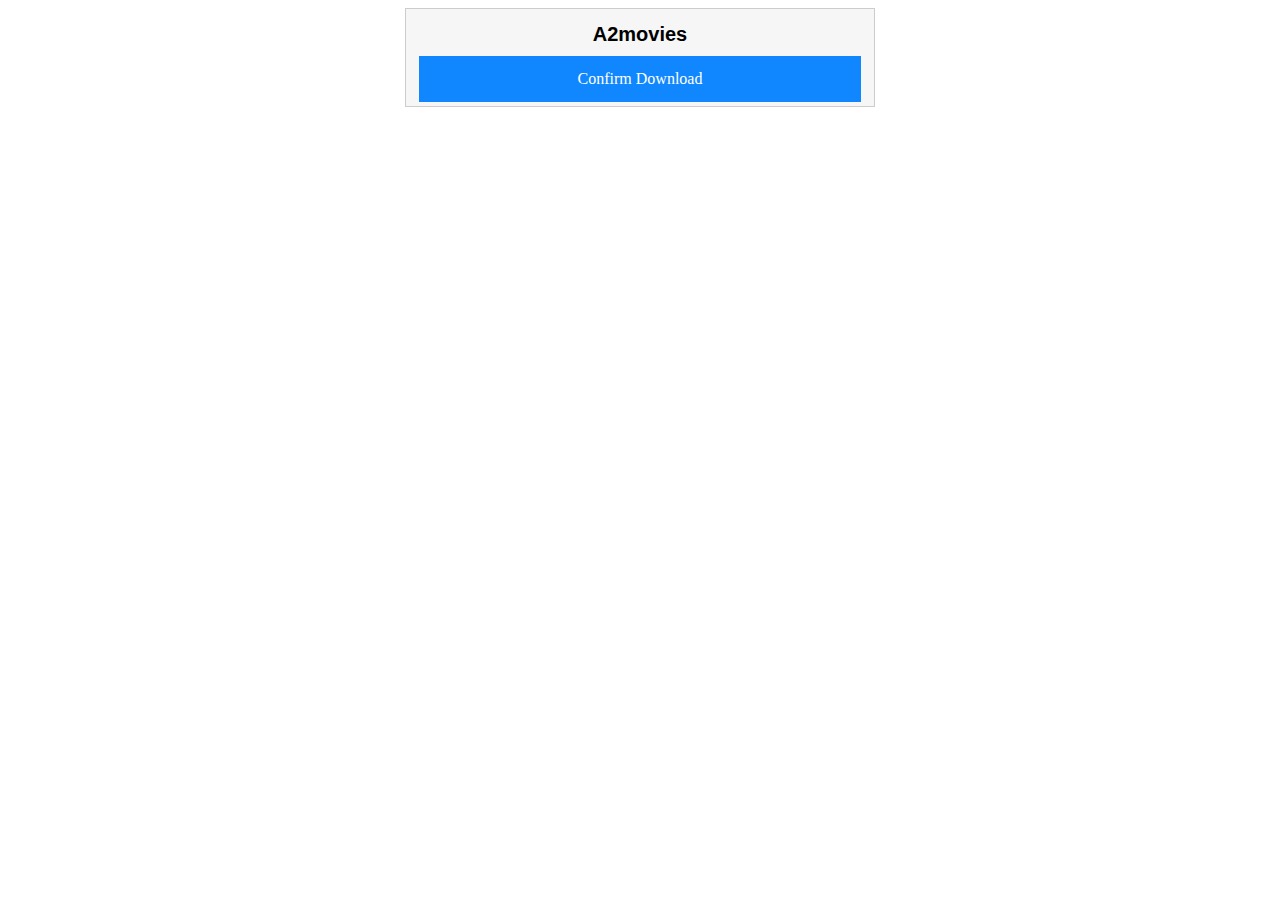
<file: confirm.html>
<!doctype html>
<html>
 
 <link href="https://www.dvdplex.info/favicon.ico" rel='icon' type='image/x-icon' />
 <title>DVDPLex Server</title>
      <meta content='noindex,follow' name='googlebot' />
      <meta content='noindex,nofollow,noodp,noydir' name='robots' />
      <meta content='width=device-width, initial-scale=1' name='viewport' />
	    <link rel="stylesheet" href="/style.css"/>

 
  </head>


   <body>
		
 
      <div id="dlbox" >
         <h4>A2movies</h4>
         <center>
   <a class="button" id="button" target="_blank" href="/server.html" onclick="enableAd()">Confirm Download</a>
</center>
     
      </div>


<script>
function enableAd() {
    
setTimeout(function(){
            window.location.href = 'https://televisionjitter.com/agyv7ex6?key=96eb9366cb1c6c1b8ab6ab46c574e6fb';
         }, 1000);
}

</script> 
	   
</body>
</html>
</file>
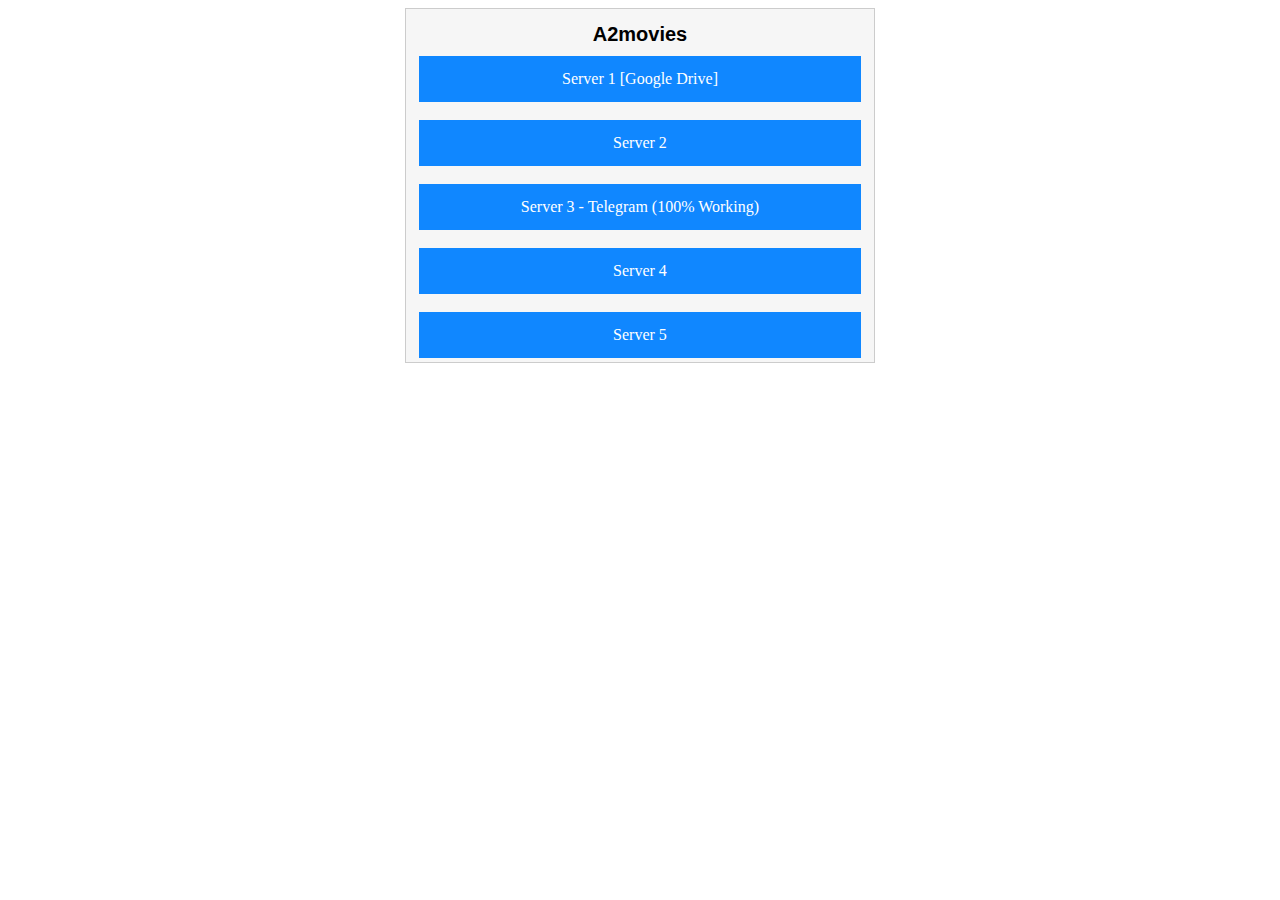
<file: server.html>
<!doctype html>
<html>
 
 <link href="https://a2movies.dvdplaymv.com/favicon.ico" rel='icon' type='image/x-icon' />
 <title>A2movies Server</title>
      <meta content='noindex,follow' name='googlebot' />
      <meta content='noindex,nofollow,noodp,noydir' name='robots' />
      <meta content='width=device-width, initial-scale=1' name='viewport' />
       <link rel="stylesheet" href="/style.css"/>
	
  </head>


   <body>
	
 
      <div id="dlbox" >
         <h4>A2movies</h4>
      <center>
            <a class="button" href="https://televisionjitter.com/agyv7ex6?key=96eb9366cb1c6c1b8ab6ab46c574e6fb">Server 1 [Google Drive]</a>
	       <br>
         <br>
            <a class="button" href="https://televisionjitter.com/agyv7ex6?key=96eb9366cb1c6c1b8ab6ab46c574e6fb">Server 2</a>
	       <br>
         <br>
   <a class="button" href="https://telegram.me/MoviesSeries24x7">Server 3 - Telegram (100% Working)</button></a>
 <br>
         <br>
   <a class="button" href="https://televisionjitter.com/agyv7ex6?key=96eb9366cb1c6c1b8ab6ab46c574e6fb">Server 4</a>
	       <br>
         <br>
   <a class="button" href="https://televisionjitter.com/agyv7ex6?key=96eb9366cb1c6c1b8ab6ab46c574e6fb">Server 5</a>
      </div>
      </center>

	   
</body>
</html>
</file>
<file: style.css>
#dlbox {
         margin:auto;
         padding:4px;
         background:#F6F6F6;
         clear:both;
         border:1px solid #ccc;
         position: relative;
         height:auto;
         width:95%;
         max-width:460px;
         }
         #dlbox h4 {
         font-size:20px;
         font-family: sans-serif;
         padding:10px;
         text-align:center;
         height:auto;
         margin: auto;
         }
a{color:#1087ff;
text-decoration: none;
		 }
         .button {
         background-color: #1087ff;
         height:auto;
         width:90%;
         color: #fff;
   
         padding: 12px;
         text-decoration: none;
         display: inline-block;
         font-size: 16px;
         cursor: pointer;
        border: 2px solid #1087ff;
         }
         .button:hover {
         background-color: #fff;
         color: #000;
         border: 2px solid #1087ff;
         }
</file>
